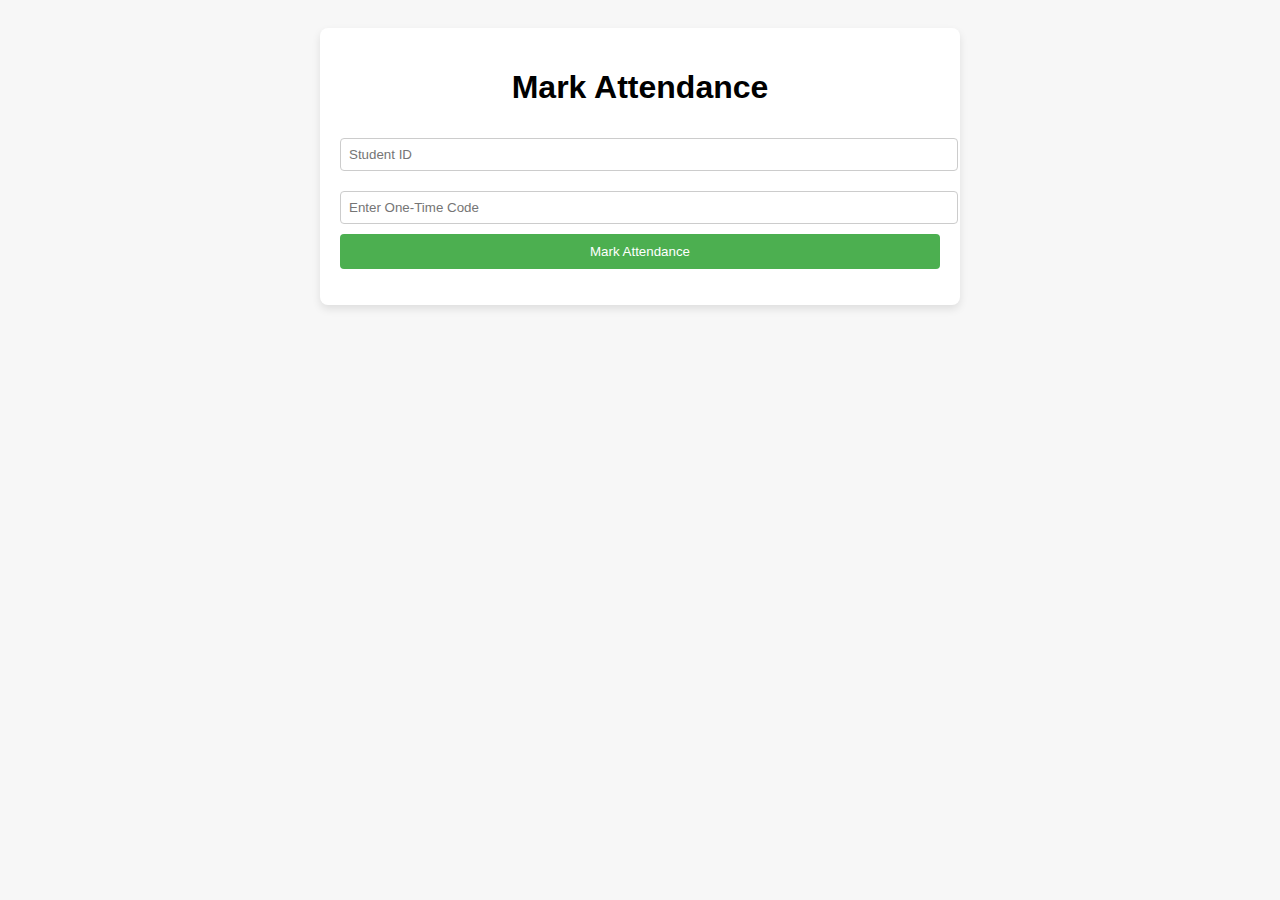
<file: index.html>
<!DOCTYPE html>
<html lang="en">
<head>
    <meta charset="UTF-8">
    <meta name="viewport" content="width=device-width, initial-scale=1.0">
    <title>Mark Attendance</title>
    <link rel="stylesheet" href="style.css">
</head>
<body>
    <div class="container">
        <h1>Mark Attendance</h1>

        <!-- Student Attendance Form -->
        <div id="attendance-form">
            <input type="text" id="student-id" placeholder="Student ID" />
            <input type="text" id="attendance-code" placeholder="Enter One-Time Code" />
            <button onclick="markAttendance()">Mark Attendance</button>
            <p id="attendance-message"></p>
        </div>
    </div>

    <script src="script.js"></script>
</body>
</html>
</file>
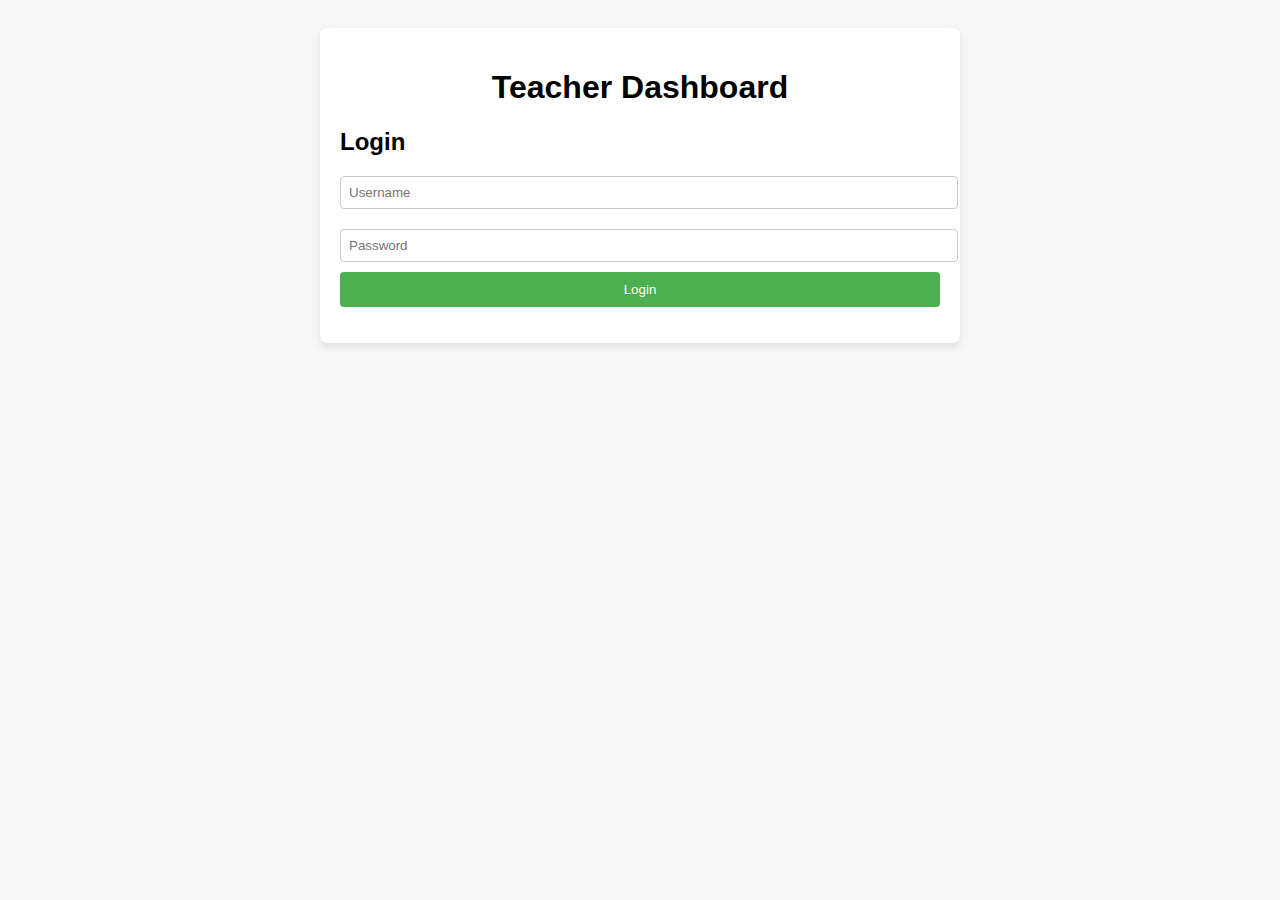
<file: teacher.html>
<!DOCTYPE html>
<html lang="en">
<head>
    <meta charset="UTF-8">
    <meta name="viewport" content="width=device-width, initial-scale=1.0">
    <title>Attendance System</title>
    <link rel="stylesheet" href="style.css">
</head>
<body>
    <div class="container">
        <h1>Teacher Dashboard</h1>
        
        <!-- Teacher Login Form -->
        <div id="login-form">
            <h2>Login</h2>
            <input type="text" id="username" placeholder="Username" />
            <input type="password" id="password" placeholder="Password" />
            <button onclick="login()">Login</button>
            <p id="login-message"></p>
        </div>
        
        <!-- Code Generation Form -->
        <div id="generate-code" style="display: none;">
            <h2>Generate Code</h2>
            <button onclick="generateCode()">Generate One-Time Code</button>
            <p id="code-message"></p>
        </div>

        <!-- Attendance Marking Form -->
        <div id="mark-attendance" style="display: none;">
            <h2>Mark Attendance</h2>
            <input type="text" id="student-id" placeholder="Student ID" />
            <input type="text" id="attendance-code" placeholder="Enter Code" />
            <button onclick="markAttendance()">Mark Attendance</button>
            <p id="attendance-message"></p>
        </div>
    </div>

    <script src="script.js"></script>
</body>
</html>
</file>
<file: style.css>
body {
    font-family: Arial, sans-serif;
    background-color: #f7f7f7;
    padding: 20px;
}

.container {
    max-width: 600px;
    margin: 0 auto;
    background-color: white;
    padding: 20px;
    box-shadow: 0 4px 8px rgba(0, 0, 0, 0.1);
    border-radius: 8px;
}

h1 {
    text-align: center;
}

h2 {
    margin-bottom: 10px;
}

input {
    width: 100%;
    padding: 8px;
    margin: 10px 0;
    border: 1px solid #ccc;
    border-radius: 4px;
}

button {
    padding: 10px 15px;
    background-color: #4CAF50;
    color: white;
    border: none;
    border-radius: 4px;
    cursor: pointer;
    width: 100%;
}

button:hover {
    background-color: #45a049;
}

p {
    color: red;
}
</file>
